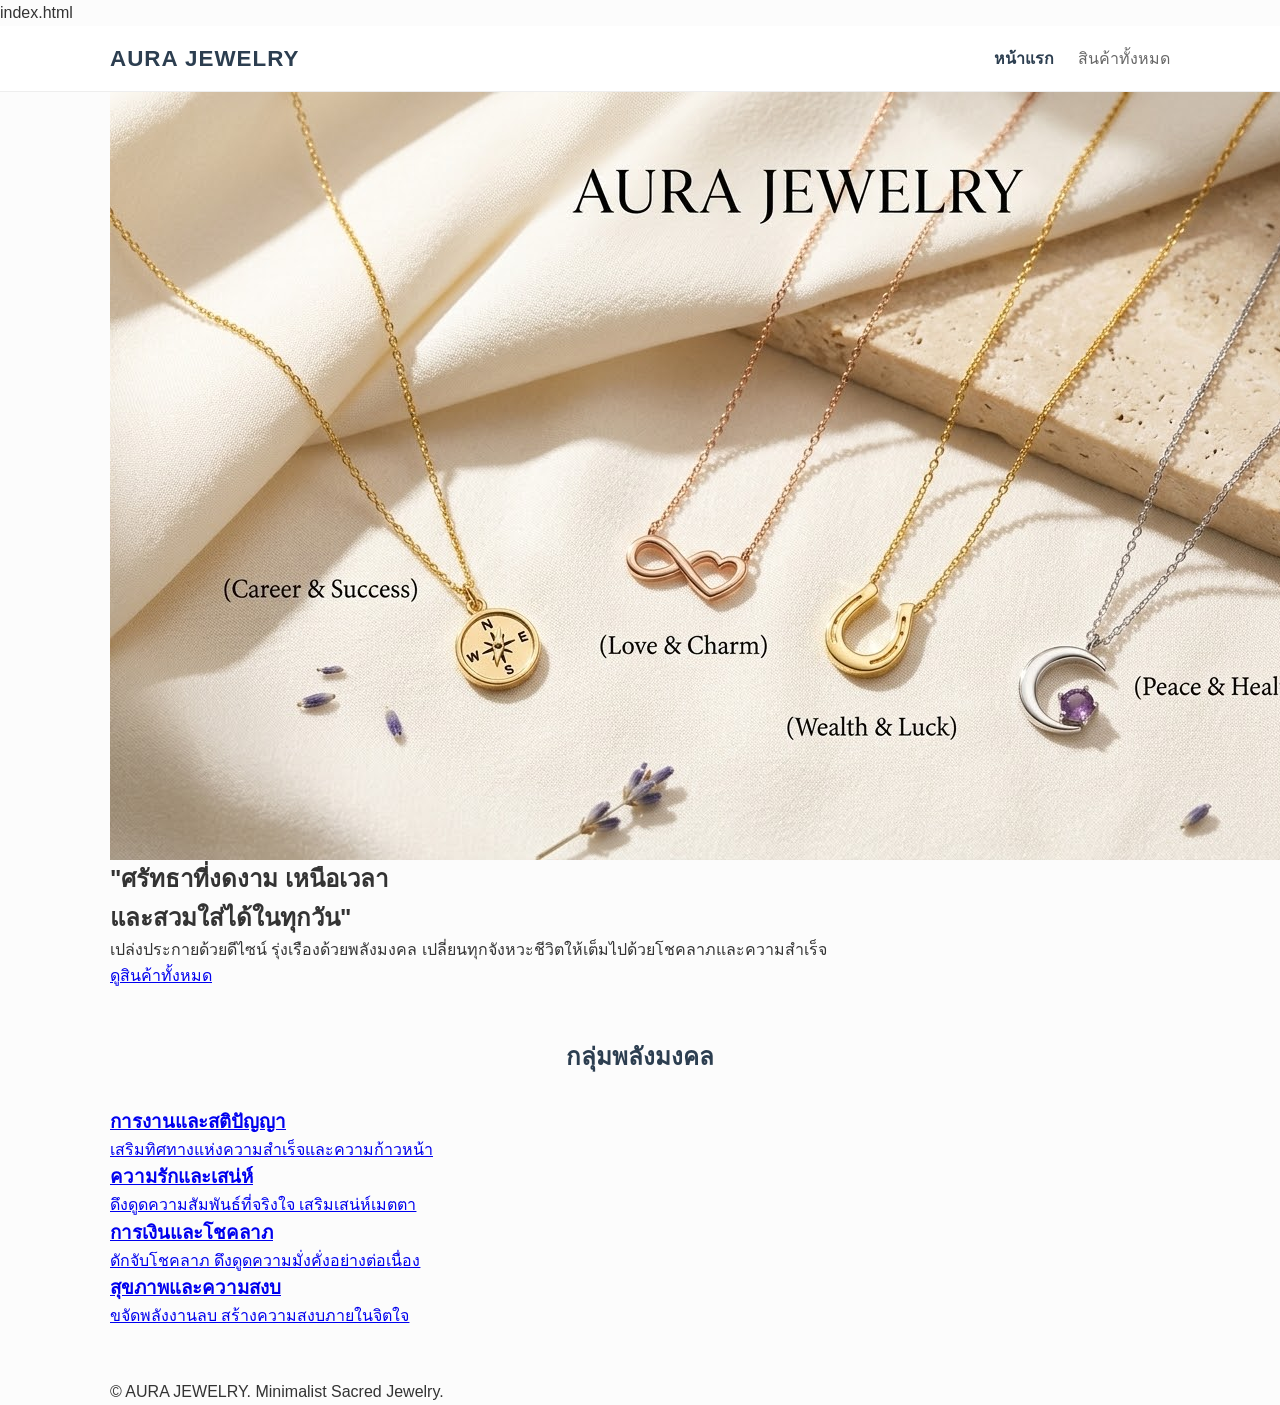
<file: index.html>
index.html
<!DOCTYPE html>
<html lang="th">
<head>
  <meta charset="UTF-8">
  <meta name="viewport" content="width=device-width, initial-scale=1.0">
  <title>AURA JEWELRY | สร้อยคอสายมูสไตล์มินิมอล</title>
  <link rel="stylesheet" href="style.css">
</head>
<body>
  <header class="site-header">
    <div class="container navbar">
      <a href="index.html" class="brand-title">AURA JEWELRY</a>
      <nav class="nav-links">
        <a href="index.html" class="active">หน้าแรก</a>
        <a href="product.html">สินค้าทั้งหมด</a>
      </nav>
    </div>
  </header>

  <main>
    <section class="hero-section">
      <div class="container">
        <!-- เพิ่มรูปภาพ Hero Banner ตรงนี้ -->
        <div class="hero-banner-wrapper">
          <img src="hero.jpg" alt="AURA JEWELRY Collection" class="hero-image">
        </div>

        <h1 class="hero-title">"ศรัทธาที่งดงาม เหนือเวลา<br>และสวมใส่ได้ในทุกวัน"</h1>
        <p class="hero-description">เปล่งประกายด้วยดีไซน์ รุ่งเรืองด้วยพลังมงคล เปลี่ยนทุกจังหวะชีวิตให้เต็มไปด้วยโชคลาภและความสำเร็จ</p>
        <a href="product.html" class="btn btn-outline">ดูสินค้าทั้งหมด</a>
      </div>
    </section>

    <section class="section-padding">
      <div class="container">
        <h2 class="section-title">กลุ่มพลังมงคล</h2>
        <div class="mood-grid">
          <a href="product.html?mood=career" class="mood-card">
            <h3>การงานและสติปัญญา</h3>
            <p>เสริมทิศทางแห่งความสำเร็จและความก้าวหน้า</p>
          </a>
          <a href="product.html?mood=love" class="mood-card">
            <h3>ความรักและเสน่ห์</h3>
            <p>ดึงดูดความสัมพันธ์ที่จริงใจ เสริมเสน่ห์เมตตา</p>
          </a>
          <a href="product.html?mood=wealth" class="mood-card">
            <h3>การเงินและโชคลาภ</h3>
            <p>ดักจับโชคลาภ ดึงดูดความมั่งคั่งอย่างต่อเนื่อง</p>
          </a>
          <a href="product.html?mood=peace" class="mood-card">
            <h3>สุขภาพและความสงบ</h3>
            <p>ขจัดพลังงานลบ สร้างความสงบภายในจิตใจ</p>
          </a>
        </div>
      </div>
    </section>
  </main>

  <footer class="site-footer">
    <div class="container">
      <p>&copy; AURA JEWELRY. Minimalist Sacred Jewelry.</p>
    </div>
  </footer>
  <script src="script.js"></script>
</body>
</html>
</file>
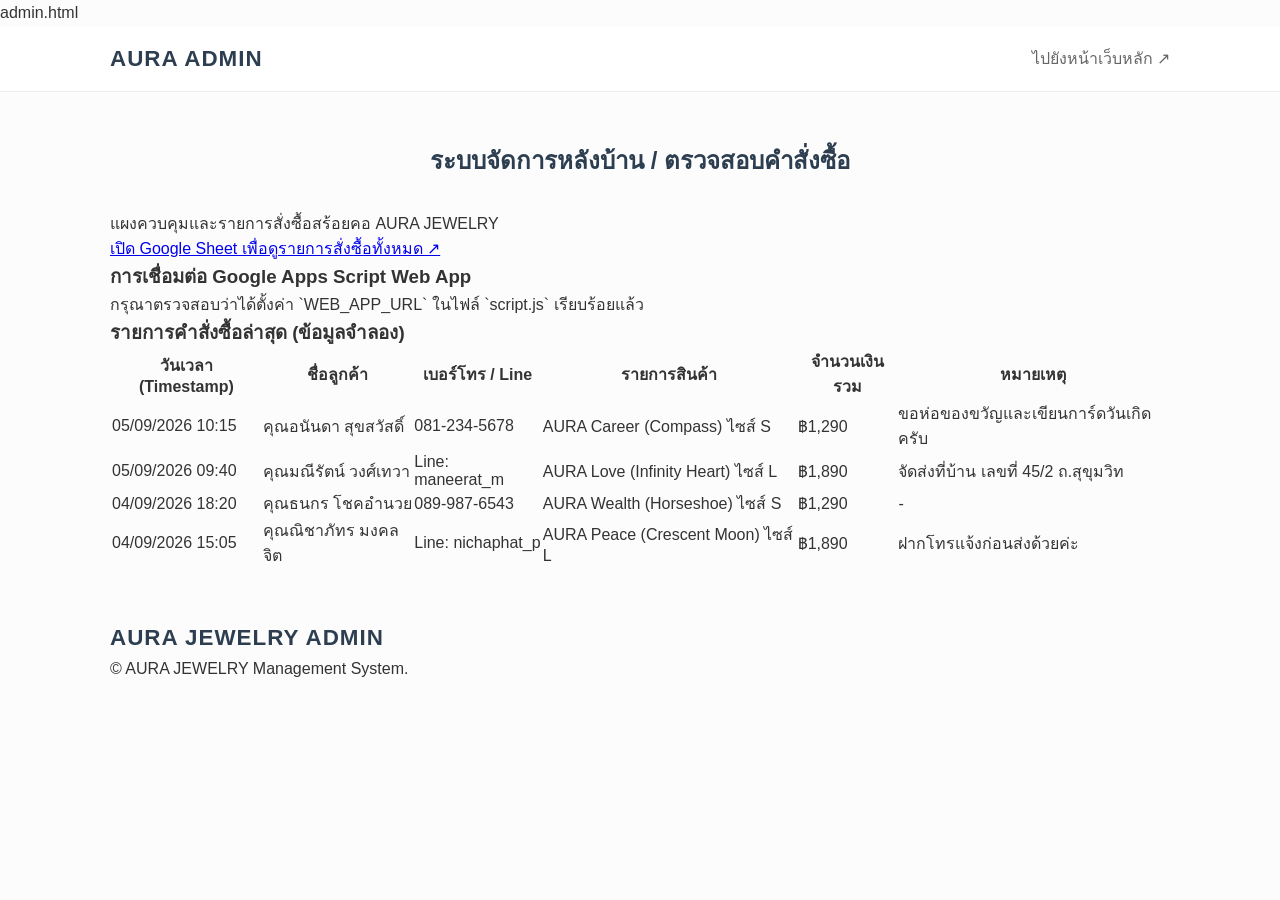
<file: admin.html>
admin.html
<!DOCTYPE html>
<html lang="th">
<head>
  <meta charset="UTF-8">
  <meta name="viewport" content="width=device-width, initial-scale=1.0">
  <title>ระบบจัดการหลังบ้าน | AURA JEWELRY</title>
  
  <link rel="preconnect" href="https://fonts.googleapis.com">
  <link rel="preconnect" href="https://fonts.gstatic.com" crossorigin>
  <link href="https://fonts.googleapis.com/css2?family=Cormorant+Garamond:wght@500;600&family=Plus+Jakarta+Sans:wght@400;500;600&family=Prompt:wght@300;400;500&display=swap" rel="stylesheet">
  <link rel="stylesheet" href="style.css">
</head>
<body>

  <header class="site-header">
    <div class="container navbar">
      <a href="index.html" class="brand-title">AURA ADMIN</a>
      <nav class="nav-links">
        <a href="index.html" target="_blank">ไปยังหน้าเว็บหลัก ↗</a>
      </nav>
    </div>
  </header>

  <main class="section-padding">
    <div class="container">
      
      <section class="admin-header">
        <div>
          <h1 class="section-title text-left">ระบบจัดการหลังบ้าน / ตรวจสอบคำสั่งซื้อ</h1>
          <p class="admin-subtitle">แผงควบคุมและรายการสั่งซื้อสร้อยคอ AURA JEWELRY</p>
        </div>
        <div class="admin-actions">
          <a href="https://docs.google.com/spreadsheets" target="_blank" rel="noopener noreferrer" class="btn btn-primary">
            เปิด Google Sheet เพื่อดูรายการสั่งซื้อทั้งหมด ↗
          </a>
        </div>
      </section>

      <div class="admin-card">
        <h3 class="admin-card__title">การเชื่อมต่อ Google Apps Script Web App</h3>
        <p class="admin-card__desc">กรุณาตรวจสอบว่าได้ตั้งค่า `WEB_APP_URL` ในไฟล์ `script.js` เรียบร้อยแล้ว</p>
      </div>

      <div class="admin-card">
        <h3 class="admin-card__title">รายการคำสั่งซื้อล่าสุด (ข้อมูลจำลอง)</h3>
        
        <div class="table-responsive">
          <table class="admin-table">
            <thead>
              <tr>
                <th>วันเวลา (Timestamp)</th>
                <th>ชื่อลูกค้า</th>
                <th>เบอร์โทร / Line</th>
                <th>รายการสินค้า</th>
                <th>จำนวนเงินรวม</th>
                <th>หมายเหตุ</th>
              </tr>
            </thead>
            <tbody>
              <tr>
                <td>05/09/2026 10:15</td>
                <td>คุณอนันดา สุขสวัสดิ์</td>
                <td>081-234-5678</td>
                <td>AURA Career (Compass) ไซส์ S</td>
                <td>฿1,290</td>
                <td>ขอห่อของขวัญและเขียนการ์ดวันเกิดครับ</td>
              </tr>
              <tr>
                <td>05/09/2026 09:40</td>
                <td>คุณมณีรัตน์ วงศ์เทวา</td>
                <td>Line: maneerat_m</td>
                <td>AURA Love (Infinity Heart) ไซส์ L</td>
                <td>฿1,890</td>
                <td>จัดส่งที่บ้าน เลขที่ 45/2 ถ.สุขุมวิท</td>
              </tr>
              <tr>
                <td>04/09/2026 18:20</td>
                <td>คุณธนกร โชคอำนวย</td>
                <td>089-987-6543</td>
                <td>AURA Wealth (Horseshoe) ไซส์ S</td>
                <td>฿1,290</td>
                <td>-</td>
              </tr>
              <tr>
                <td>04/09/2026 15:05</td>
                <td>คุณณิชาภัทร มงคลจิต</td>
                <td>Line: nichaphat_p</td>
                <td>AURA Peace (Crescent Moon) ไซส์ L</td>
                <td>฿1,890</td>
                <td>ฝากโทรแจ้งก่อนส่งด้วยค่ะ</td>
              </tr>
            </tbody>
          </table>
        </div>
      </div>

    </div>
  </main>

  <footer class="site-footer">
    <div class="container text-center">
      <p class="brand-title">AURA JEWELRY ADMIN</p>
      <p class="copyright">&copy; AURA JEWELRY Management System.</p>
    </div>
  </footer>

  <script src="script.js"></script>
</body>
</html>
</file>
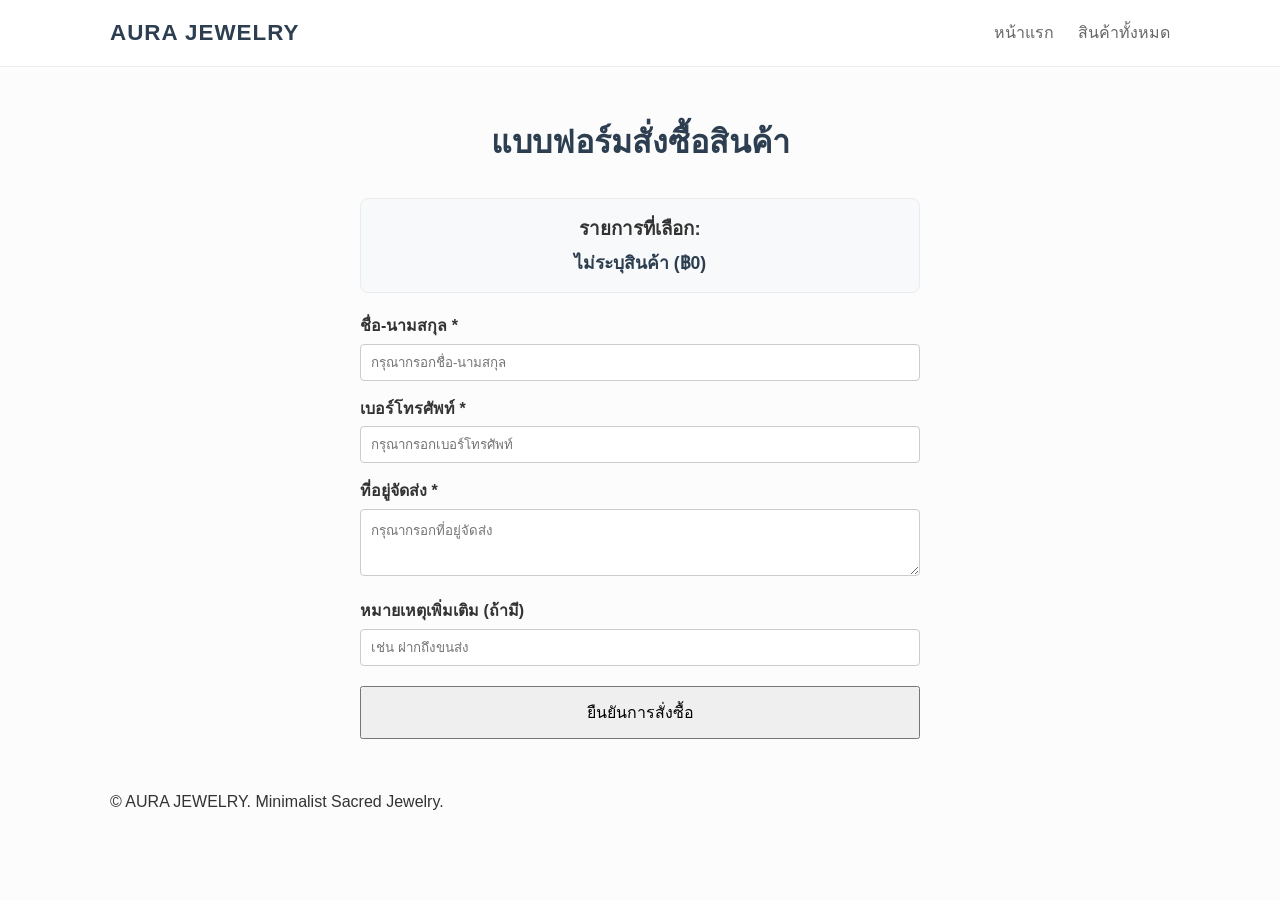
<file: order.html>
<!DOCTYPE html>
<html lang="th">
<head>
  <meta charset="UTF-8">
  <meta name="viewport" content="width=device-width, initial-scale=1.0">
  <title>สั่งซื้อสินค้า | AURA JEWELRY</title>
  <link rel="stylesheet" href="style.css">
</head>
<body>
  <header class="site-header">
    <div class="container navbar">
      <a href="index.html" class="brand-title">AURA JEWELRY</a>
      <nav class="nav-links">
        <a href="index.html">หน้าแรก</a>
        <a href="product.html">สินค้าทั้งหมด</a>
      </nav>
    </div>
  </header>

  <main class="section-padding">
    <div class="container" style="max-width: 600px; margin: 0 auto;">
      <h1 class="section-title" style="text-align: center;">แบบฟอร์มสั่งซื้อสินค้า</h1>
      
      <div style="background: #f8f9fa; padding: 15px; border-radius: 8px; margin-bottom: 20px; text-align: center; border: 1px solid #e9ecef;">
        <h3 style="margin: 0 0 5px 0;">รายการที่เลือก:</h3>
        <p id="displayItem" style="font-weight: bold; color: #2c3e50; font-size: 1.1rem; margin:0;">กำลังโหลดข้อมูล...</p>
      </div>

      <form id="orderForm">
        <div style="margin-bottom: 15px;">
          <label for="customerName" style="display: block; margin-bottom: 5px; font-weight: bold;">ชื่อ-นามสกุล *</label>
          <input type="text" id="customerName" name="customerName" required placeholder="กรุณากรอกชื่อ-นามสกุล" style="width: 100%; padding: 10px; border: 1px solid #ccc; border-radius: 4px; box-sizing: border-box;">
        </div>

        <div style="margin-bottom: 15px;">
          <label for="contact" style="display: block; margin-bottom: 5px; font-weight: bold;">เบอร์โทรศัพท์ *</label>
          <input type="tel" id="contact" name="contact" required placeholder="กรุณากรอกเบอร์โทรศัพท์" style="width: 100%; padding: 10px; border: 1px solid #ccc; border-radius: 4px; box-sizing: border-box;">
        </div>

        <div style="margin-bottom: 15px;">
          <label for="address" style="display: block; margin-bottom: 5px; font-weight: bold;">ที่อยู่จัดส่ง *</label>
          <textarea id="address" name="address" rows="3" required placeholder="กรุณากรอกที่อยู่จัดส่ง" style="width: 100%; padding: 10px; border: 1px solid #ccc; border-radius: 4px; box-sizing: border-box;"></textarea>
        </div>

        <div style="margin-bottom: 20px;">
          <label for="note" style="display: block; margin-bottom: 5px; font-weight: bold;">หมายเหตุเพิ่มเติม (ถ้ามี)</label>
          <input type="text" id="note" name="note" placeholder="เช่น ฝากถึงขนส่ง" style="width: 100%; padding: 10px; border: 1px solid #ccc; border-radius: 4px; box-sizing: border-box;">
        </div>

        <button type="submit" id="submitBtn" class="btn btn-primary" style="width: 100%; padding: 12px; font-size: 1rem; cursor: pointer;">ยืนยันการสั่งซื้อ</button>
      </form>
    </div>
  </main>

  <div id="successModal" style="display: none; position: fixed; top: 0; left: 0; width: 100%; height: 100%; background: rgba(0,0,0,0.5); z-index: 1000; justify-content: center; align-items: center;">
    <div style="background: #fff; padding: 30px; border-radius: 12px; max-width: 400px; width: 85%; text-align: center; box-shadow: 0 5px 15px rgba(0,0,0,0.3); animation: fadeIn 0.3s ease-in-out;">
      <div style="font-size: 50px; color: #27ae60; margin-bottom: 10px;">✓</div>
      <h2 style="margin-bottom: 10px; color: #2c3e50;">สั่งซื้อสำเร็จ!</h2>
      <p style="color: #666; margin-bottom: 20px; font-size: 0.95rem;">ส่งข้อมูลการสั่งซื้อเรียบร้อยแล้ว!<br>ขอบคุณที่อุดหนุนสินค้า AURA JEWELRY ครับ</p>
      <button onclick="closeModal()" class="btn btn-primary" style="width: 100%; padding: 10px; cursor: pointer; border: none; font-size: 1rem;">ตกลง / กลับหน้าหลัก</button>
    </div>
  </div>

  <footer class="site-footer">
    <div class="container">
      <p>&copy; AURA JEWELRY. Minimalist Sacred Jewelry.</p>
    </div>
  </footer>

  <script src="script.js"></script>
  <script>
    document.addEventListener("DOMContentLoaded", function () {
      initOrderForm();
    });

    function closeModal() {
      window.location.href = 'index.html';
    }
  </script>
</body>
</html>
</file>
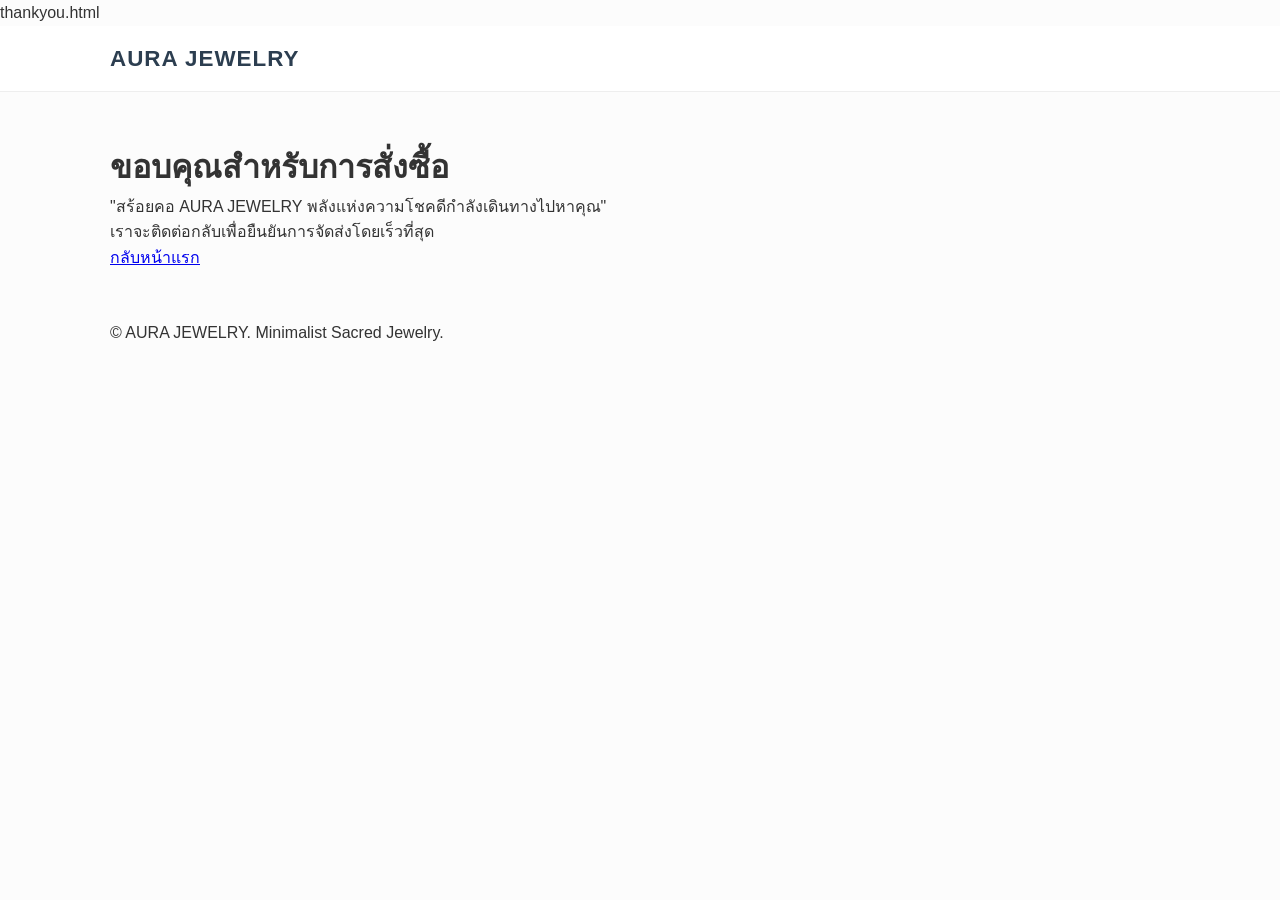
<file: thankyou.html>
thankyou.html⁠
<!DOCTYPE html>
<html lang="th">
<head>
  <meta charset="UTF-8">
  <meta name="viewport" content="width=device-width, initial-scale=1.0">
  <title>ขอบคุณสำหรับการสั่งซื้อ | AURA JEWELRY</title>
  <link rel="stylesheet" href="style.css">
</head>
<body>
  <header class="site-header">
    <div class="container navbar">
      <a href="index.html" class="brand-title">AURA JEWELRY</a>
    </div>
  </header>

  <main class="section-padding">
    <div class="container">
      <div class="thankyou-card">
        <h1>ขอบคุณสำหรับการสั่งซื้อ</h1>
        <p>"สร้อยคอ AURA JEWELRY พลังแห่งความโชคดีกำลังเดินทางไปหาคุณ"</p>
        <p>เราจะติดต่อกลับเพื่อยืนยันการจัดส่งโดยเร็วที่สุด</p>
        <a href="index.html" class="btn btn-outline" style="margin-top:2rem;">กลับหน้าแรก</a>
      </div>
    </div>
  </main>

  <footer class="site-footer">
    <div class="container">
      <p>&copy; AURA JEWELRY. Minimalist Sacred Jewelry.</p>
    </div>
  </footer>
</body>
</html>
</file>
<file: style.css>
* {
  box-sizing: border-box;
  margin: 0;
  padding: 0;
  font-family: 'Sukhumvit Set', 'Helvetica Neue', Arial, sans-serif;
}

body {
  background-color: #fcfcfc;
  color: #333;
  line-height: 1.6;
}

.container {
  max-width: 1100px;
  margin: 0 auto;
  padding: 0 20px;
}

.site-header {
  background: #fff;
  border-bottom: 1px solid #eee;
  padding: 15px 0;
  position: sticky;
  top: 0;
  z-index: 100;
}

.navbar {
  display: flex;
  justify-content: space-between;
  align-items: center;
}

.brand-title {
  font-size: 1.4rem;
  font-weight: bold;
  color: #2c3e50;
  text-decoration: none;
  letter-spacing: 1px;
}

.nav-links a {
  margin-left: 20px;
  text-decoration: none;
  color: #666;
  font-weight: 500;
}

.nav-links a.active, .nav-links a:hover {
  color: #2c3e50;
  font-weight: bold;
}

.hero-section {
  position: relative;
  min-height: 350px;
  display: flex;
  align-items: center;
}

.hero-overlay {
  background: rgba(0,0,0,0.45);
  width: 100%;
  height: 100%;
  padding: 80px 0;
}

.hero-content {
  color: #fff;
  text-align: center;
}

.hero-content h1 {
  font-size: 2.5rem;
  margin-bottom: 10px;
}

.section-padding {
  padding: 50px 0;
}

.section-title {
  text-align: center;
  margin-bottom: 30px;
  color: #2c3e50;
}

.filter-group {
  display: flex;
  justify-content: center;
  gap: 10px;
  margin-bottom: 30px;
  flex-wrap: wrap;
}

.btn-filter {
  padding: 8px 16px;
  border: 1px solid #ddd;
  background: #fff;
  border-radius: 20px;
  cursor: pointer;
  transition: 0.3s;
}

.btn-filter.active, .btn-filter:hover {
  background: #2c3e50;
  color: #fff;
  border-color: #2c3e50;
}

.product-grid {
  display: grid;
  grid-template-columns: repeat(auto-fill, minmax(240px, 1fr));
  gap: 25px;
}

.product-card {
  background: #fff;
  border: 1px solid #eee;
  border-radius: 8px;
  overflow: hidden;
  box-shadow: 0 4px 10px rgba(0,0,0,0.03);
  display: flex;
  flex-direction: column;
}

.product-card__image-wrapper {
  width: 100%;
  height: 220px;
  background: #f8f8f8;
}

.product-card__image {
  width: 100%;
  height: 100%;
  object-fit: cover;
}

.product-card__body {
  padding: 15px;
  display: flex;
  flex-direction: column;
  flex-grow: 1;
}

.badge-mood {
  font-size: 0.75rem;
  padding: 3px 8px;
  border-radius: 4px;
  background: #eee;
  color: #555;
  font-weight: bold;
}

.product-card__title {
  font-size: 1.05rem;
  margin: 10px 0 5px;
}

.product-card__description {
  font-size: 0.85rem;
  color: #777;
  margin-bottom: 15px;
  flex-grow: 1;
</file>
